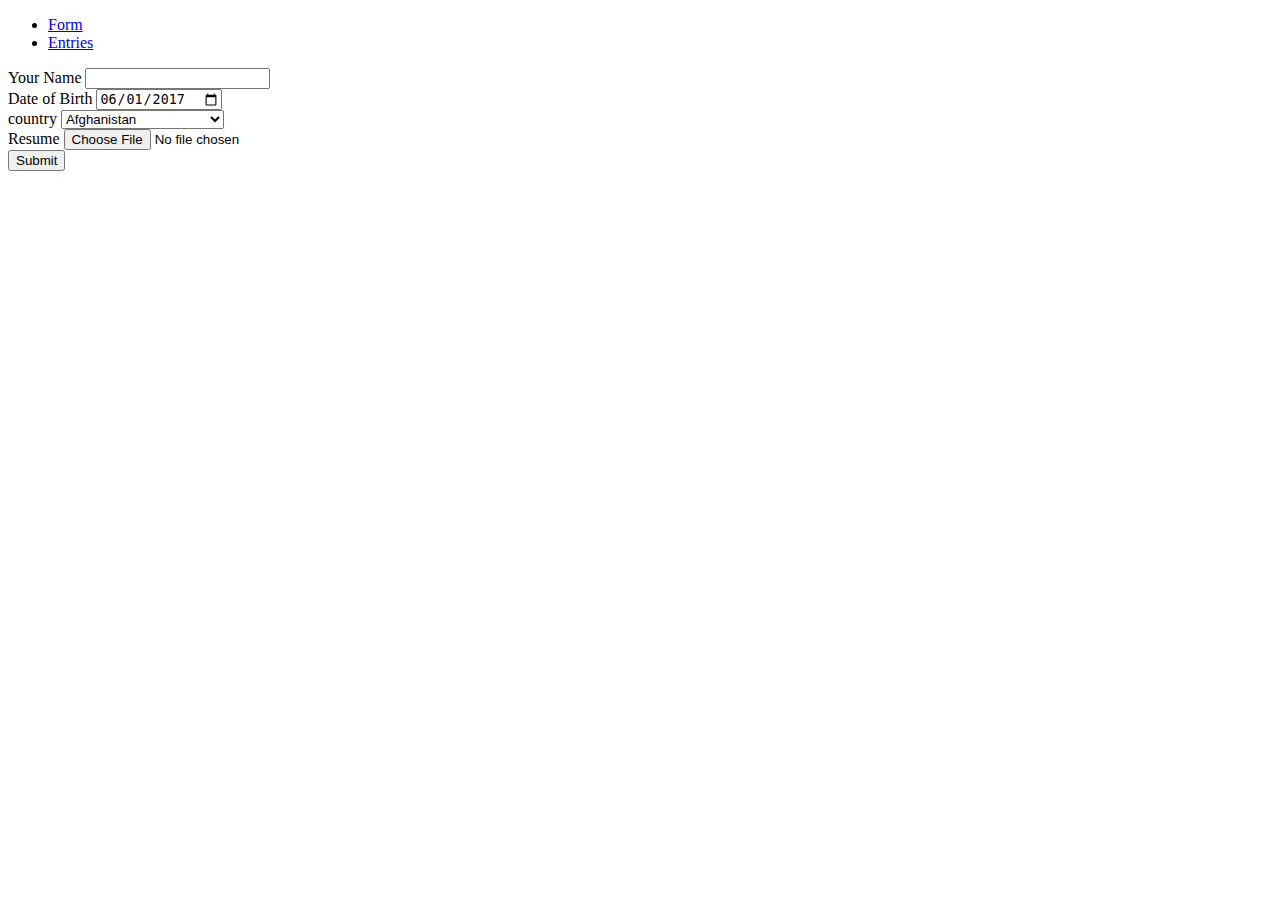
<file: frontend/index.html>
<!doctype html>
<html lang="en">
  <head>
    <meta charset="utf-8">
    <meta name="viewport" content="width=device-width, initial-scale=1">
    <title>form page</title>
    
  </head>
  <body>
    <!--form-->
    <navbar>
      <ul>
        <li><a href="index.html">Form</a></li>
        <li> <a href="Enteries.html"> Entries</a></li>
      </ul>
    </navbar>
    <form action="http://localhost:8080/user/addUser" method="post" >
        <label for="name">Your Name</label>
        <input name="name" type="text" >
        <br>
        <label for="date">Date of Birth</label>
        <input name="dob" type="date" value="2017-06-01" />
        <br>
        <label for="country">country</label>
        <select id="country" name="country"></select>
        <br>
        <label for="resume">Resume</label>
        <input name="resume" type="file">
        <br>
        <button type="submit"> Submit</button>
    </form>

    <script>
      document.addEventListener('DOMContentLoaded', () => {
const selectDrop = document.querySelector("#country");
var data = ["Afghanistan","Albania","Algeria","Andorra","Angola","Anguilla","Antigua &amp; Barbuda","Argentina","Armenia","Aruba","Australia","Austria","Azerbaijan","Bahamas","Bahrain","Bangladesh","Barbados","Belarus","Belgium","Belize","Benin","Bermuda","Bhutan","Bolivia","Bosnia &amp; Herzegovina","Botswana","Brazil","British Virgin Islands","Brunei","Bulgaria","Burkina Faso","Burundi","Cambodia","Cameroon","Cape Verde","Cayman Islands","Chad","Chile","China","Colombia","Congo","Cook Islands","Costa Rica","Cote D Ivoire","Croatia","Cruise Ship","Cuba","Cyprus","Czech Republic","Denmark","Djibouti","Dominica","Dominican Republic","Ecuador","Egypt","El Salvador","Equatorial Guinea","Estonia","Ethiopia","Falkland Islands","Faroe Islands","Fiji","Finland","France","French Polynesia","French West Indies","Gabon","Gambia","Georgia","Germany","Ghana","Gibraltar","Greece","Greenland","Grenada","Guam","Guatemala","Guernsey","Guinea","Guinea Bissau","Guyana","Haiti","Honduras","Hong Kong","Hungary","Iceland","India","Indonesia","Iran","Iraq","Ireland","Isle of Man","Israel","Italy","Jamaica","Japan","Jersey","Jordan","Kazakhstan","Kenya","Kuwait","Kyrgyz Republic","Laos","Latvia","Lebanon","Lesotho","Liberia","Libya","Liechtenstein","Lithuania","Luxembourg","Macau","Macedonia","Madagascar","Malawi","Malaysia","Maldives","Mali","Malta","Mauritania","Mauritius","Mexico","Moldova","Monaco","Mongolia","Montenegro","Montserrat","Morocco","Mozambique","Namibia","Nepal","Netherlands","Netherlands Antilles","New Caledonia","New Zealand","Nicaragua","Niger","Nigeria","Norway","Oman","Pakistan","Palestine","Panama","Papua New Guinea","Paraguay","Peru","Philippines","Poland","Portugal","Puerto Rico","Qatar","Reunion","Romania","Russia","Rwanda","Saint Pierre &amp; Miquelon","Samoa","San Marino","Satellite","Saudi Arabia","Senegal","Serbia","Seychelles","Sierra Leone","Singapore","Slovakia","Slovenia","South Africa","South Korea","Spain","Sri Lanka","St Kitts &amp; Nevis","St Lucia","St Vincent","St. Lucia","Sudan","Suriname","Swaziland","Sweden","Switzerland","Syria","Taiwan","Tajikistan","Tanzania","Thailand","Timor L'Este","Togo","Tonga","Trinidad &amp; Tobago","Tunisia","Turkey","Turkmenistan","Turks &amp; Caicos","Uganda","Ukraine","United Arab Emirates","United Kingdom","Uruguay","Uzbekistan","Venezuela","Vietnam","Virgin Islands (US)","Yemen","Zambia","Zimbabwe"];

  let output = "";
  data.forEach(country_list => {
    output += `
    
    <option value="${country_list}">${country_list}</option>`;
  })

  selectDrop.innerHTML = output;
});
    </script>
  </body>
</html>
</file>
